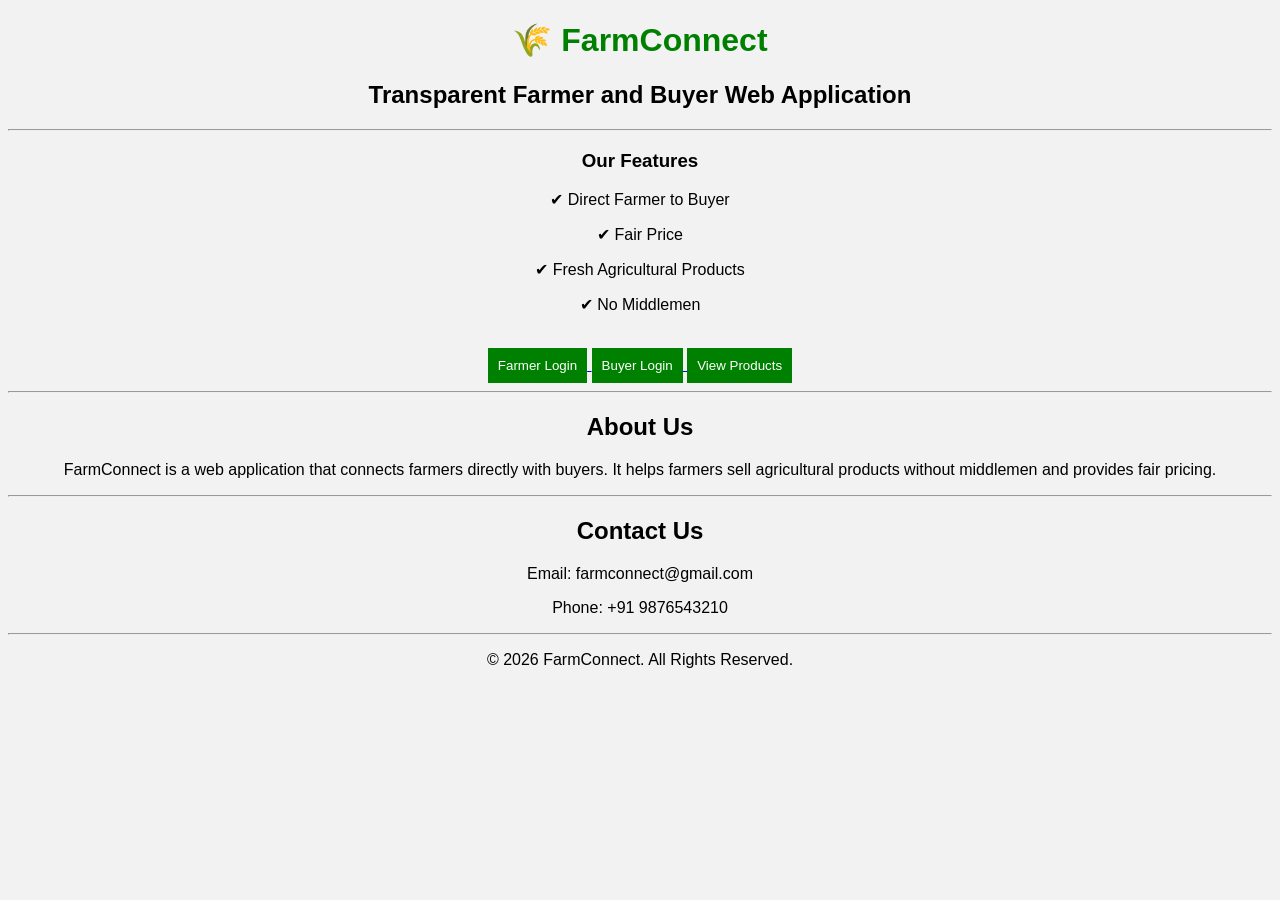
<file: index.html>
<!DOCTYPE html>
<html>
<head>
    <title>FarmConnect</title>
    <link rel="stylesheet" href="style.css">
</head>
<body>

<h1>🌾 FarmConnect</h1>

<h2>Transparent Farmer and Buyer Web Application</h2>

<hr>

<h3>Our Features</h3>

<p>✔ Direct Farmer to Buyer</p>
<p>✔ Fair Price</p>
<p>✔ Fresh Agricultural Products</p>
<p>✔ No Middlemen</p>

<br>

<a href="farmer.html">
<button>Farmer Login</button>
</a>

<a href="buyer.html">
<button>Buyer Login</button>
</a>

<a href="product.html">
<button>View Products</button>
</a>

<hr>

<h2>About Us</h2>

<p>
FarmConnect is a web application that connects farmers directly with buyers.
It helps farmers sell agricultural products without middlemen and provides fair pricing.
</p>

<hr>

<h2>Contact Us</h2>

<p>Email: farmconnect@gmail.com</p>
<p>Phone: +91 9876543210</p>

<hr>

<p>© 2026 FarmConnect. All Rights Reserved.</p>

</body>
</html>
</file>
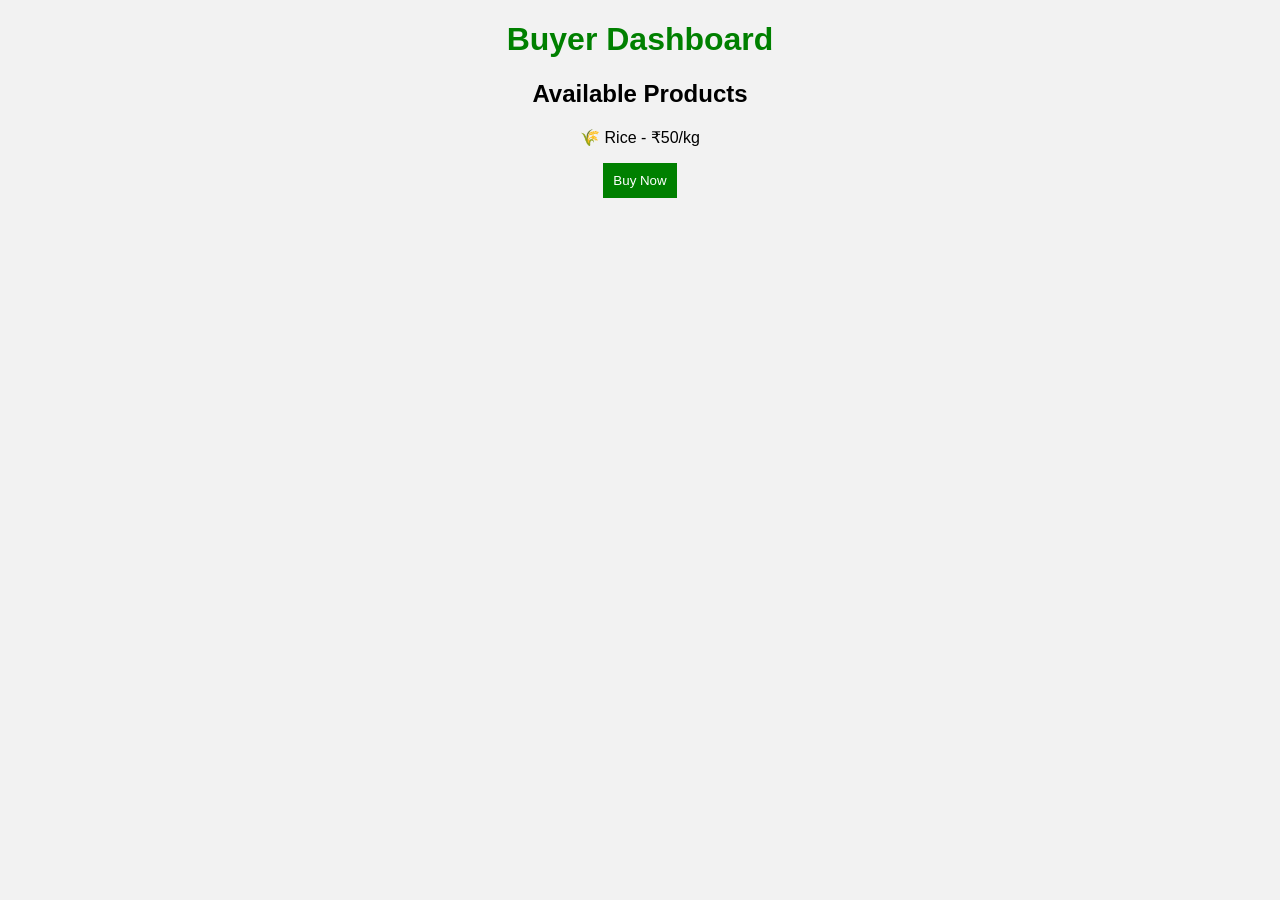
<file: buyer.html>
<!DOCTYPE html>
<html>
<head>
<title>Buyer Dashboard</title>
<link rel="stylesheet" href="style.css">
</head>
<body>

<h1>Buyer Dashboard</h1>

<h2>Available Products</h2>

<p>🌾 Rice - ₹50/kg</p>

<button>Buy Now</button>

</body>
</html>
</file>
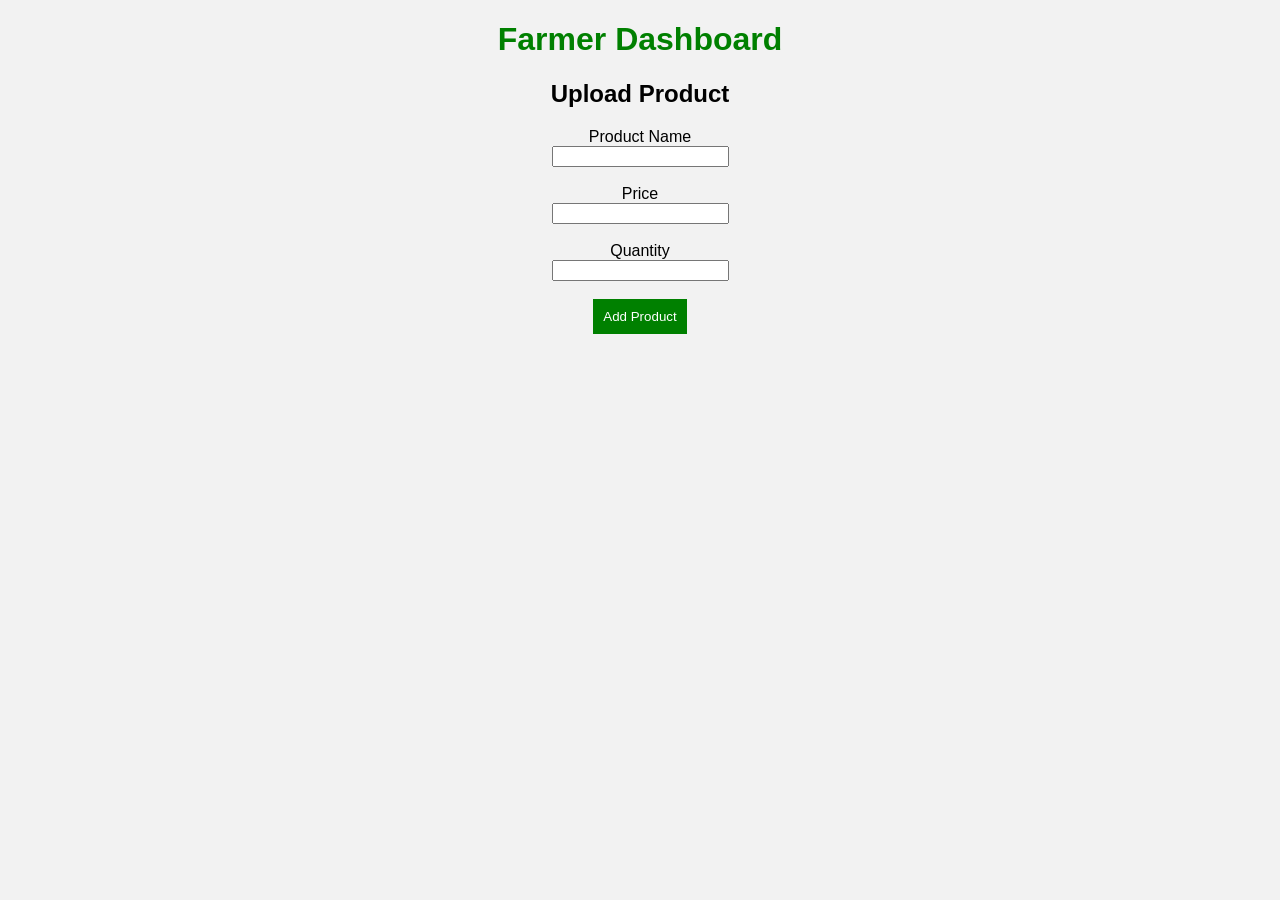
<file: farmer.html>
<!DOCTYPE html>
<html>
<head>
<title>Farmer Dashboard</title>
<link rel="stylesheet" href="style.css">
</head>
<body>

<h1>Farmer Dashboard</h1>

<h2>Upload Product</h2>

Product Name<br>
<input type="text"><br><br>

Price<br>
<input type="number"><br><br>

Quantity<br>
<input type="number"><br><br>

<button>Add Product</button>

</body>
</html>
</file>
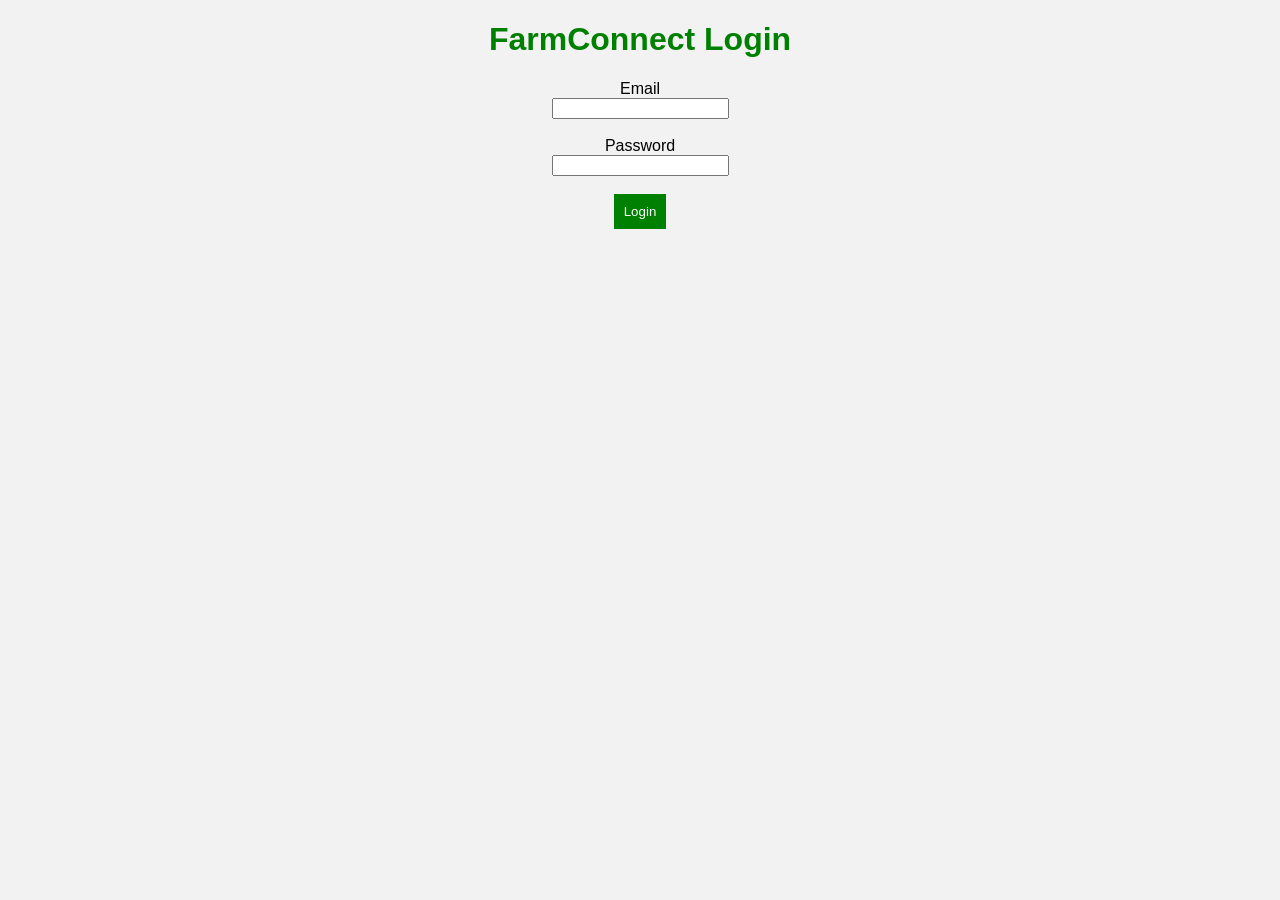
<file: login.html>
<!DOCTYPE html>
<html>
<head>
<title>Login</title>
<link rel="stylesheet" href="style.css">
</head>
<body>

<h1>FarmConnect Login</h1>

<form>

<label>Email</label><br>
<input type="email"><br><br>

<label>Password</label><br>
<input type="password"><br><br>

<button>Login</button>

</form>

</body>
</html>
</file>
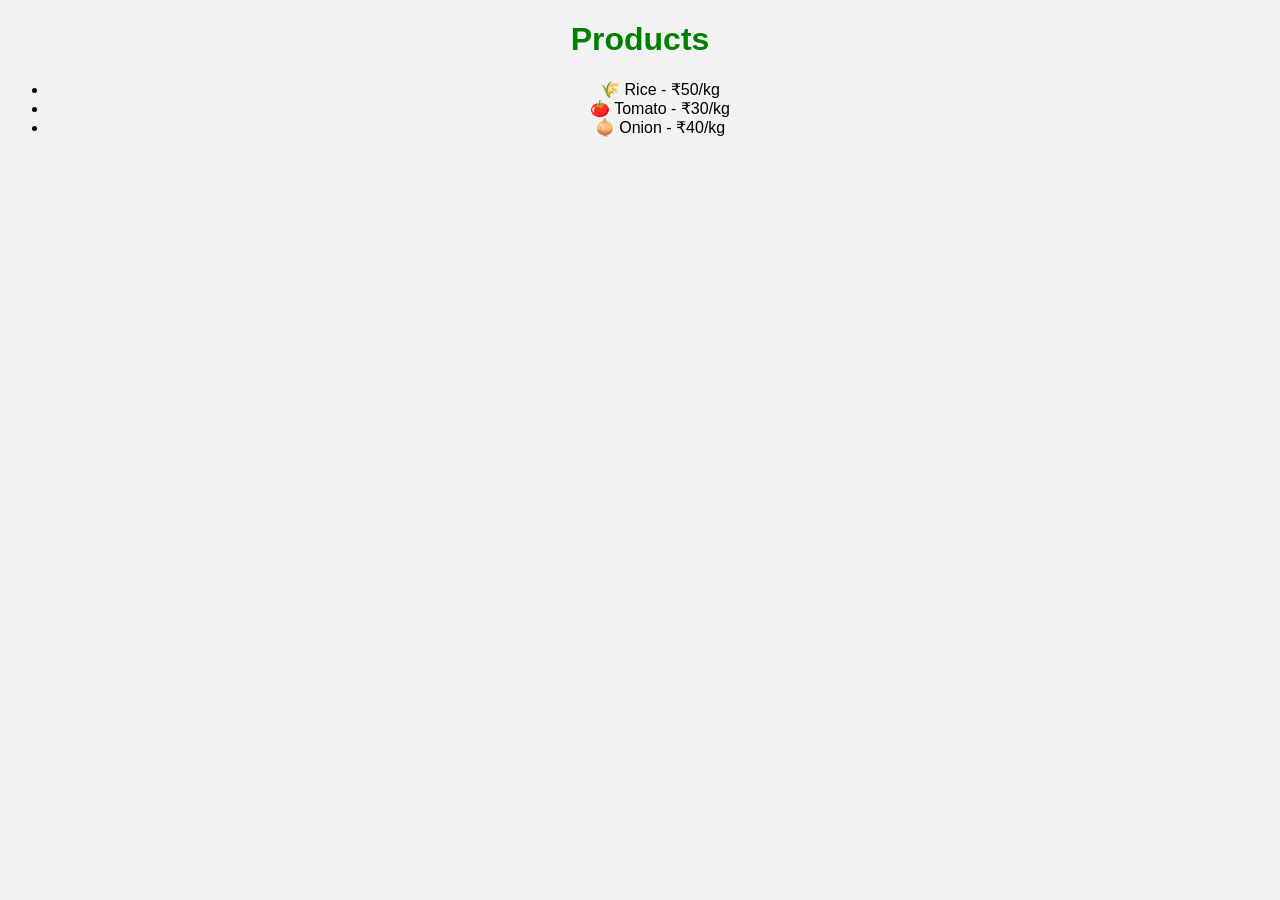
<file: product.html>
<!DOCTYPE html>
<html>
<head>
<title>Products</title>
<link rel="stylesheet" href="style.css">
</head>

<body>

<h1>Products</h1>

<ul>
<li>🌾 Rice - ₹50/kg</li>
<li>🍅 Tomato - ₹30/kg</li>
<li>🧅 Onion - ₹40/kg</li>
</ul>

</body>
</html>
</file>
<file: style.css>
body{
font-family:Arial;
background:#f2f2f2;
text-align:center;
}

h1{
color:green;
}

button{
background:green;
color:white;
padding:10px;
border:none;
}
</file>
